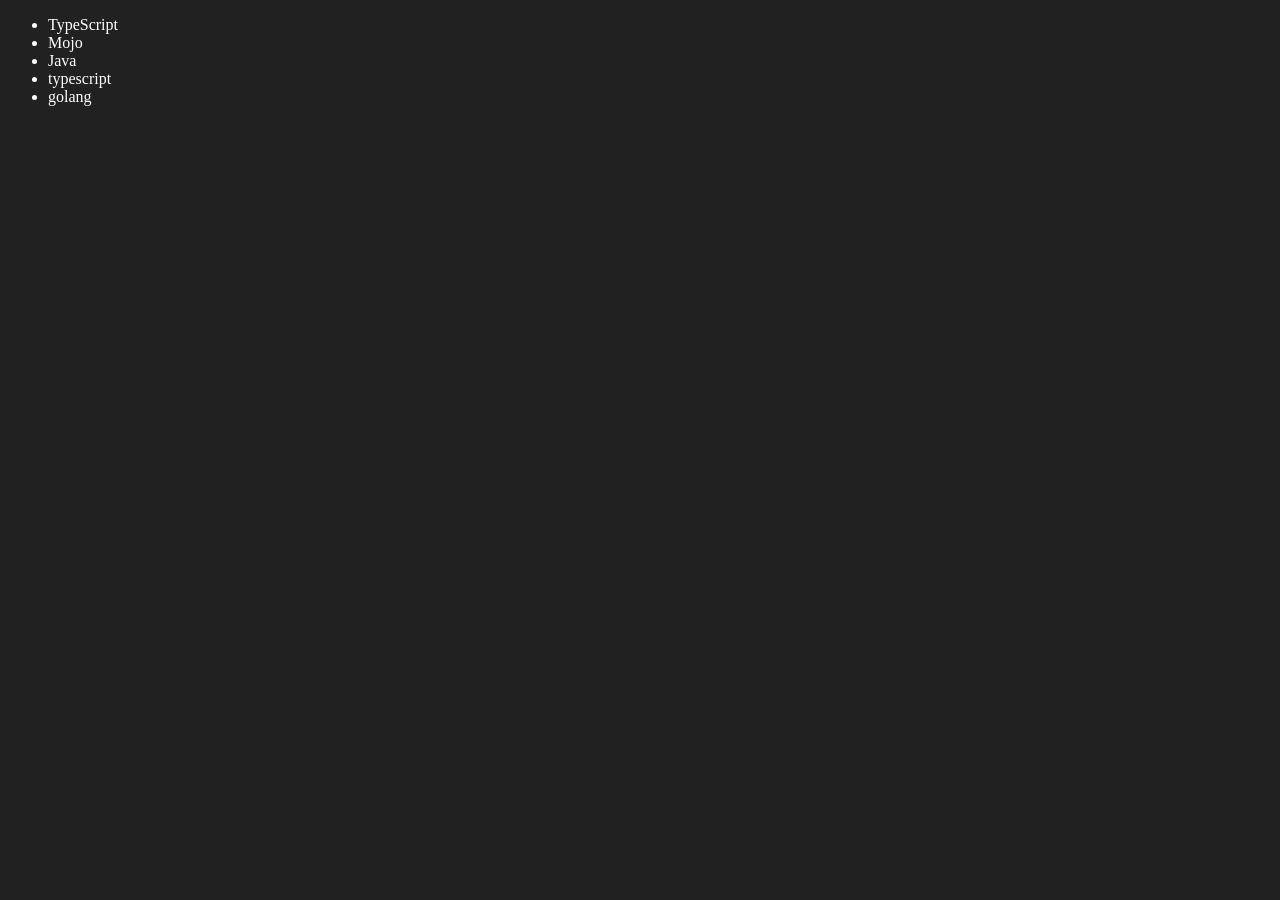
<file: 06_dom/four.html>
<!DOCTYPE html>
<html lang="en">
<head>
    <meta charset="UTF-8">
    <meta name="viewport" content="width=device-width, initial-scale=1.0">
    <title>Chai aur code | DOM</title>
</head>
<body style = "background-color: #212121; color: #fff;">
    <ul class="language">
        <li>Javascript</li>
    </ul>
</body>

<script>
    function addLanguage(langName){
        const li = document.createElement('li');
        li.innerHTML = `${langName}`
        document.querySelector(".language").appendChild(li)
    }
    
    addLanguage("python")
    addLanguage("Java")
    addLanguage("typescript")


    // each time have to tree traverse (optimization issue)


    /// defining function using optimization way

    function addOptiLanguage(langName) {
        const li = document.createElement('li');
        // const addText = document.createTextNode(langName)
        // li.appendChild(addText)
        li.appendChild(document.createTextNode(langName))
        document.querySelector('.language').appendChild(li)
    }

    addOptiLanguage("golang")
    addOptiLanguage("cpp")


    // Edit the value
    const secondLang = document.querySelector("li:nth-child(2)")
    console.log(secondLang)
    // secondLang.innerHTML = "Mojo"
    const newLi = document.createElement('li')
    newLi.textContent = "Mojo"
    secondLang.replaceWith(newLi)

    // Edit

    const firstLang = document.querySelector("li:first-child")
    console.log(firstLang)
    firstLang.outerHTML = '<li>TypeScript</li>'


    // remove

    const lastLang = document.querySelector("li:last-child")
    console.log(lastLang)
    lastLang.remove();

</script>
</html>
</file>
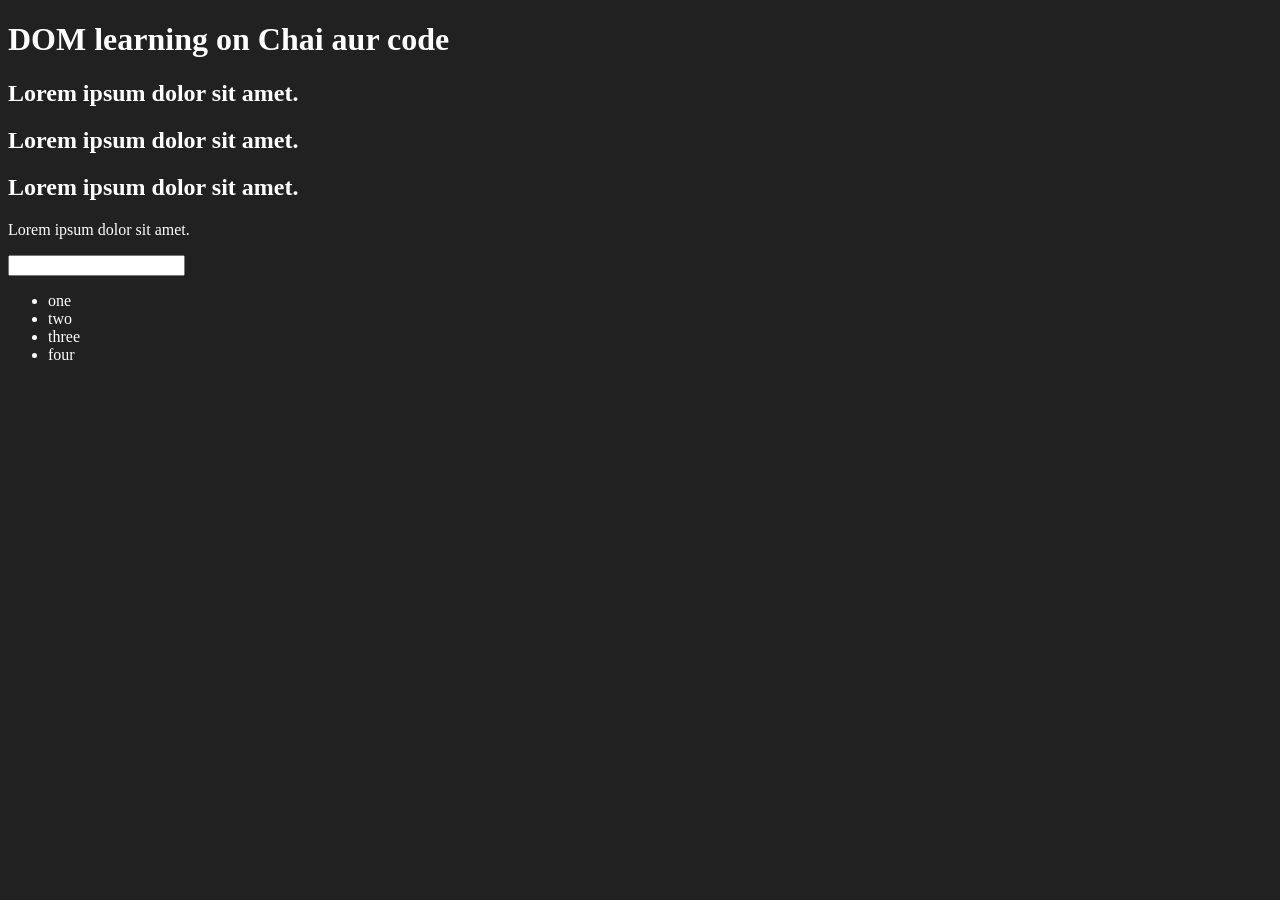
<file: 06_dom/one.html>
<!DOCTYPE html>
<html lang="en">
<head>
    <meta charset="UTF-8">
   
    <title>DOM Learning</title>
    <style>
        .bg-black {
            background-color: #212121;
            color: #fff;
        }
    </style>
</head>
<body class="bg-black">
    <div >
        <h1 id="title" class="heading">DOM learning on Chai aur code <span style = "display: none;">test text</span></h1>
        <h2>Lorem ipsum dolor sit amet.</h2>
        <h2>Lorem ipsum dolor sit amet.</h2>
        <h2>Lorem ipsum dolor sit amet.</h2>
        <!-- <h1 style="color: blue" id="title" class="heading">DOM learning on Chai aur code</h1> -->
        <p>Lorem ipsum dolor sit amet.</p>
        <input type="password" name="" id="">
        <!-- document.querySelector('input[type="password"]') -->
        <ul>
            <li class="list-item">one</li>
            <li class="list-item">two</li>
            <li class="list-item">three</li>
            <li class="list-item">four</li>
        </ul>

<!-- 
        const tempLiList = document.querySelectorAll('li')
        tempLiList.style.color = "green";   // Uncaught TypeError 
        tempLiList[0].style.color = "green"; 
-->

    </div>
    
</body>
</html>
</file>
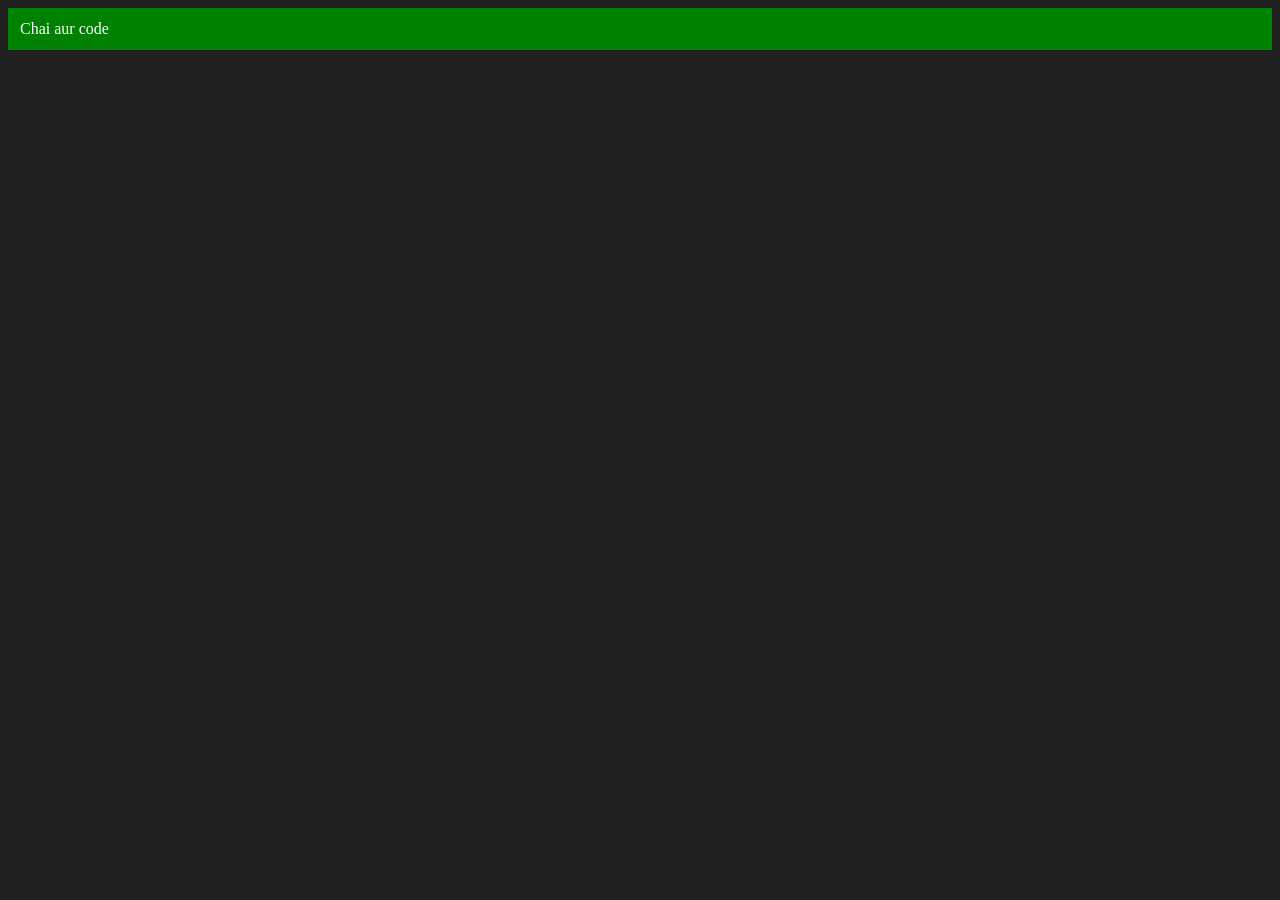
<file: 06_dom/three.html>
<!DOCTYPE html>
<html lang="en">
<head>
    <meta charset="UTF-8">
    <meta name="viewport" content="width=device-width, initial-scale=1.0">
    <title>Chai aur code</title>
</head>
<body style = "background-color: #212121; color: #fff;">
    
</body>

<script>
    const div = document.createElement('div')
    console.log(div);
    div.className = "main"
    // div.id = "myId"
    // div.id = Math.random()
    // div.id = Math.random() * 10
    // div.id = Math.random() * 10 + 1
    div.id = Math.round(Math.random() * 10 + 1);

    div.setAttribute("title", "generated title")  // it directly set the value 1 round trip saves in this case
    div.style.backgroundColor = "green"
    div.style.padding = "12px"
    // div.innerText = "Chai aur code"
    const addText = document.createTextNode("Chai aur code")
    div.appendChild(addText);
    document.body.appendChild(div);


    const h1 = document.createElement('h1')
    console.log(h1);
</script>

</html>
</file>
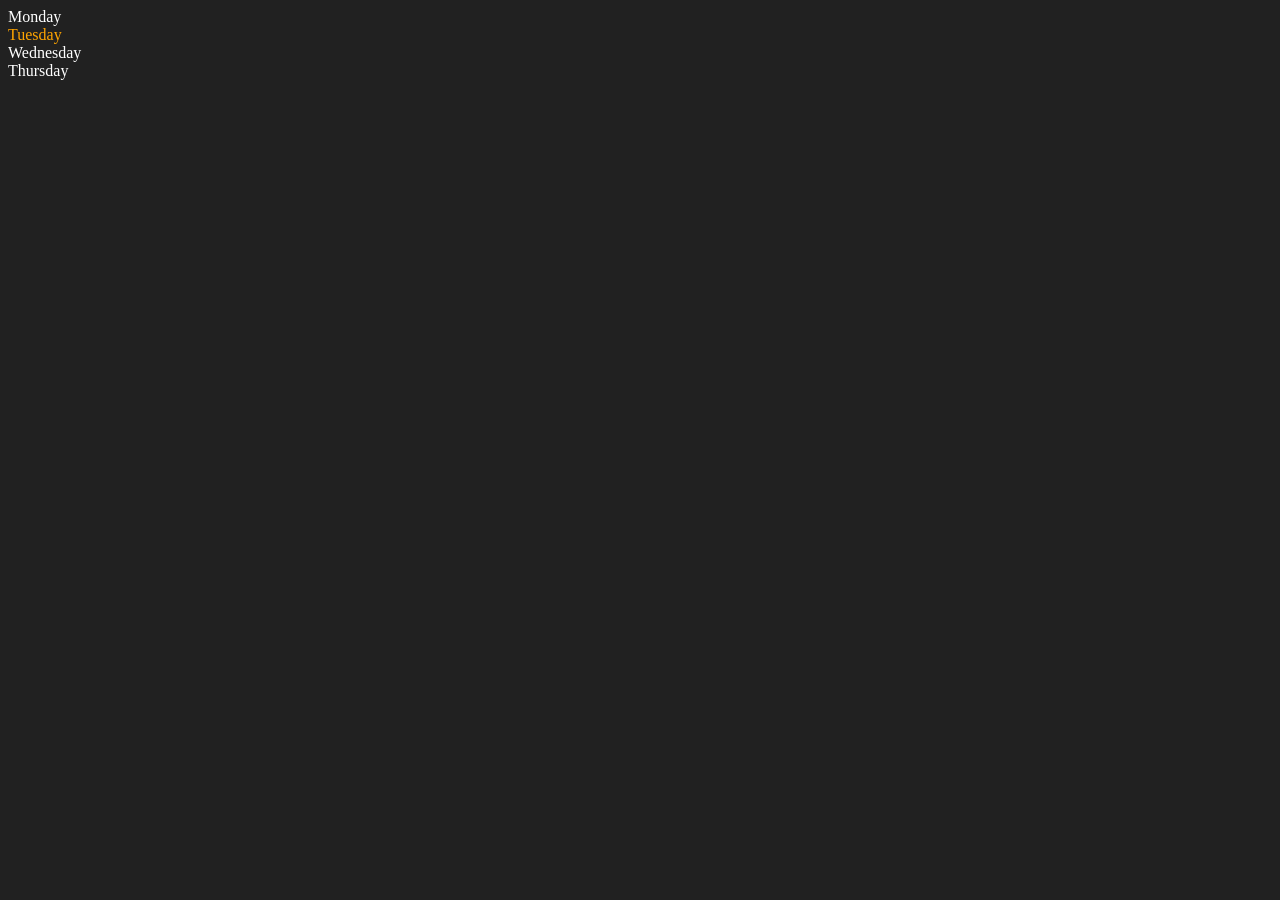
<file: 06_dom/two.html>
<!DOCTYPE html>
<html lang="en">
<head>
    <meta charset="UTF-8">
    <meta name="viewport" content="width=device-width, initial-scale=1.0">
    <title>DOM | Chai aur code</title>
</head>
<body style="background-color : #212121; color: #fff">
    <div class="parent">
        <!-- This is a comment to check the Nodes : parent.childNodes -->
        <div class="day">Monday</div>
        <div class="day">Tuesday</div>
        <div class="day">Wednesday</div>
        <div class="day">Thursday</div>
    </div>
</body>

<script>

    // Moving -> parent to child
    const parent = document.querySelector('.parent')
    console.log(parent);
    console.log(parent.children);   // HTML Collection
    console.log(parent.children[1]);
    console.log(parent.children[1].innerHTML);  // Tuesday

    for (let i = 0; i < parent.children.length; i++) {
        console.log(parent.children[i].innerHTML);
    }

    parent.children[1].style.color = "orange"
    console.log(parent.firstElementChild)
    console.log(parent.lastElementChild)

    // Moving -> Child to parent

    console.log("----x----x----x----");

    const dayOne = document.querySelector('.day')
    console.log(dayOne)

    console.log("----x----x----x----");

    console.log(dayOne.parentElement);
    console.log(dayOne.nextElementSibling);   // Tuesday

    console.log("----x----x----x----");

    console.log("NODES : ", parent.childNodes);

    // one line break is count but more than one inconsistent is not count

</script>
</html>
</file>
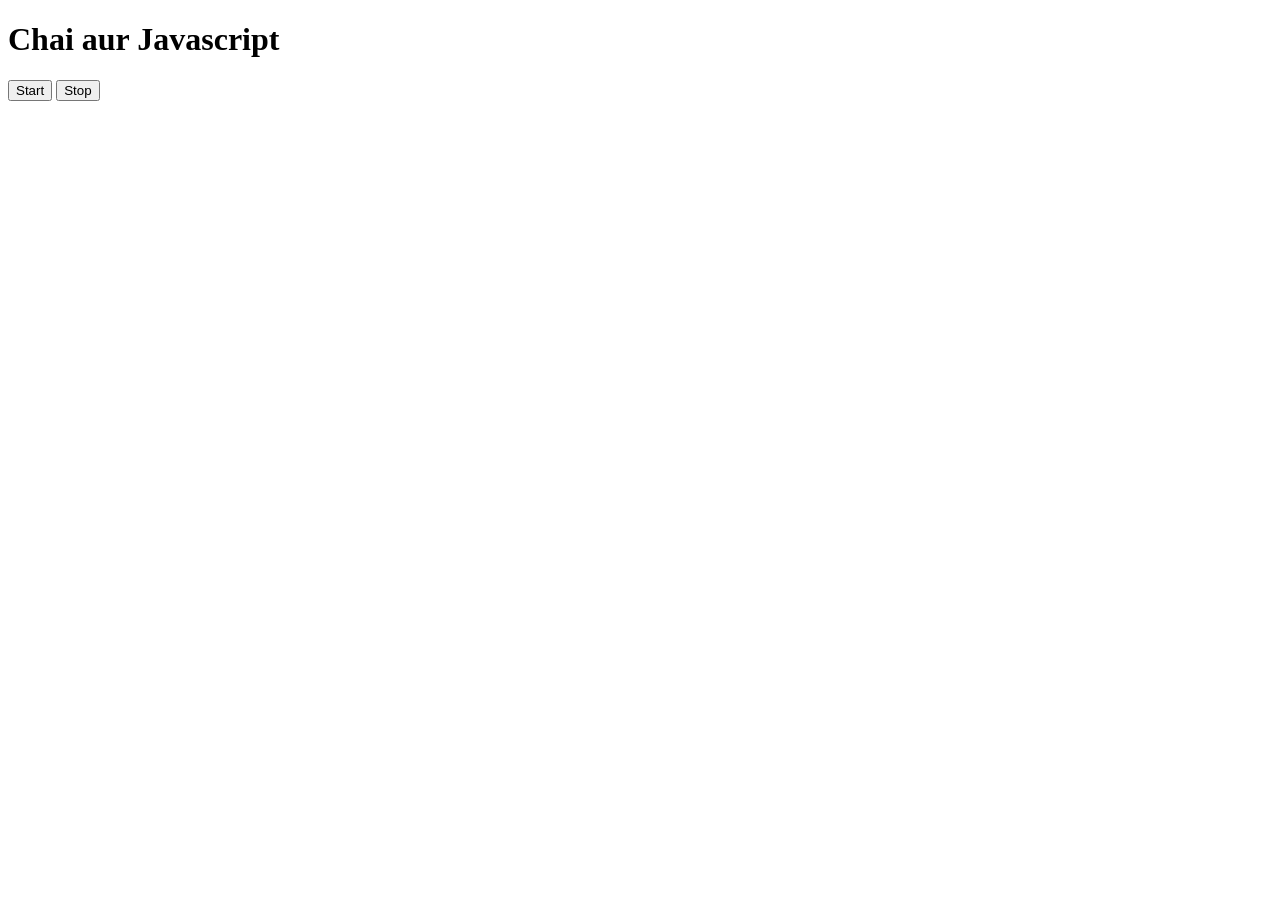
<file: 08_events/three.html>
<!-- <!DOCTYPE html>
<html lang="en">
<head>
    <meta charset="UTF-8">
    <meta name="viewport" content="width=device-width, initial-scale=1.0">
    <title>Document</title>
</head>
<body>
    <h1>Chai aur Javascript</h1>
    <button id="start">Start</button>
    <button id="stop">Stop</button>
</body>

<script>

    // setInterval(function (){
    //     // console.log("Abhiraj Yadav")
    //     console.log("Abhiraj Yadav", Date.now());
    // }, 1000);

    const sayDate = function(str) {
        console.log(str, Date.now());
    }

    // setInterval(sayDate, 1000, "Hi");
    const intervalId = setInterval(sayDate, 1000, "Hi");

    clearInterval(intervalId);


 
</script> 
</html> -->


<!DOCTYPE html>
<html lang="en">
<head>
    <meta charset="UTF-8">
    <meta name="viewport" content="width=device-width, initial-scale=1.0">
    <title>Document</title>
</head>
<body>
    <h1>Chai aur Javascript</h1>
    <button id="start">Start</button>
    <button id="stop">Stop</button>

    <script>
        let intervalId = null;

        const sayDate = function() {
            console.log("Abhiraj Yadav", Date.now());
        }

        document.querySelector('#start').addEventListener('click', function () {
            // Check if intervalId is null to prevent multiple interval starts
            if (intervalId === null) {
                intervalId = setInterval(sayDate, 1000);
                console.log("STARTED");
            }
        });

        document.querySelector('#stop').addEventListener('click', function () {
            // Check if intervalId is not null to prevent stopping a non-existent interval
            if (intervalId !== null) {
                clearInterval(intervalId);
                intervalId = null; // Reset intervalId to null after clearing
                console.log("STOPPED");
            }
        });
    </script>
</body>
</html>
</file>
